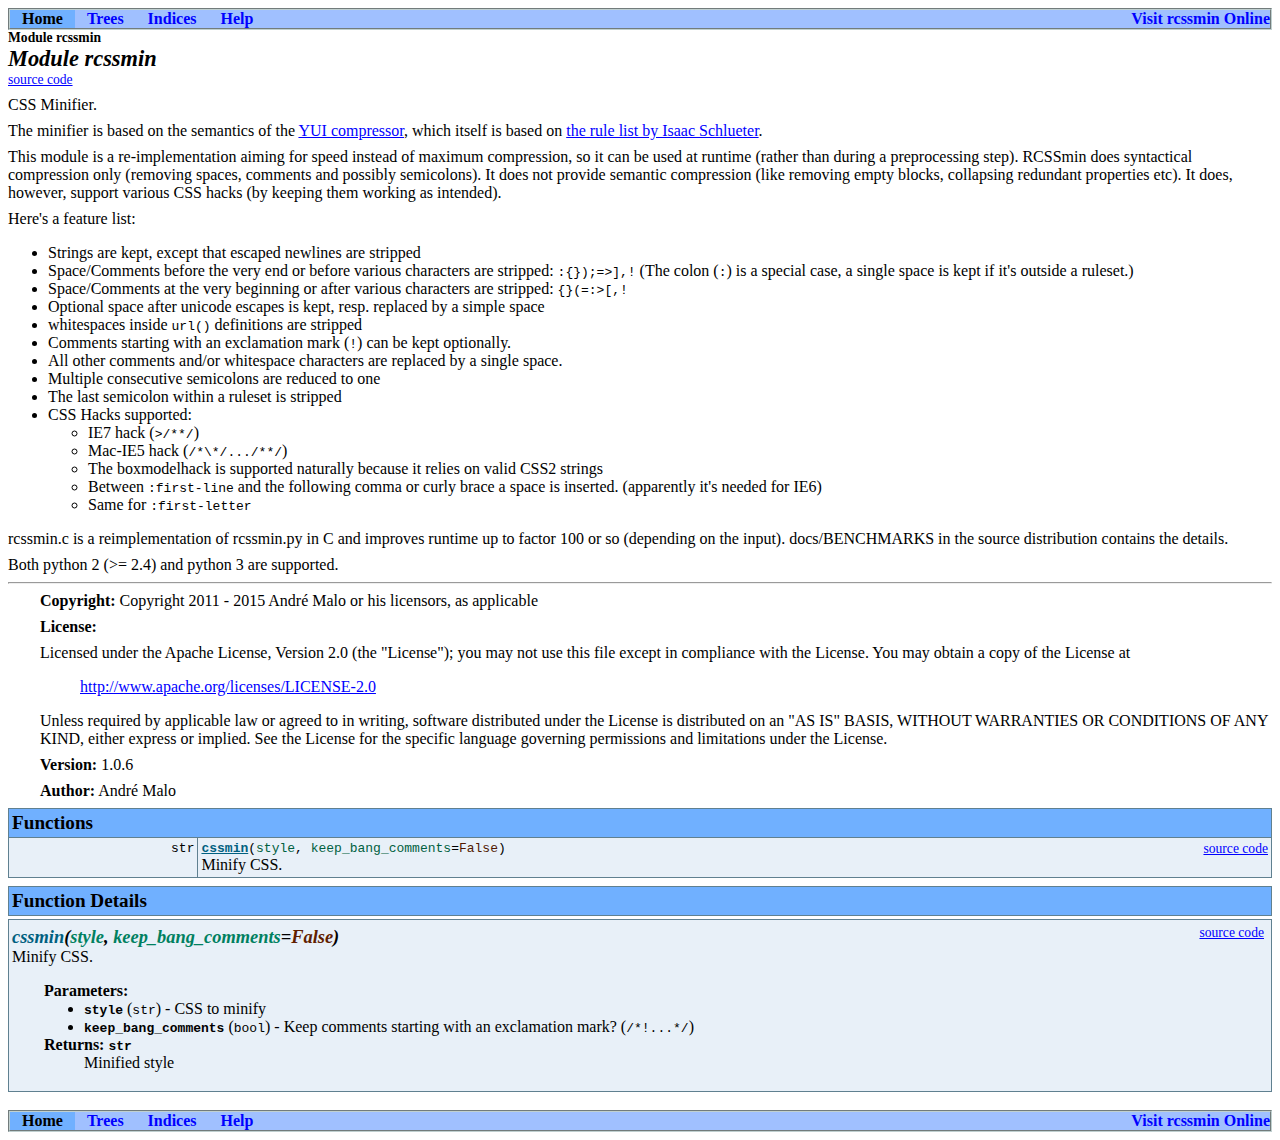
<file: share/doc/rcssmin/apidoc/index.html>
<?xml version="1.0" encoding="ascii"?>
<!DOCTYPE html PUBLIC "-//W3C//DTD XHTML 1.0 Transitional//EN"
          "DTD/xhtml1-transitional.dtd">
<html xmlns="http://www.w3.org/1999/xhtml" xml:lang="en" lang="en">
<head>
  <title>rcssmin</title>
  <link rel="stylesheet" href="epydoc.css" type="text/css" />
  <script type="text/javascript" src="epydoc.js"></script>
</head>

<body bgcolor="white" text="black" link="blue" vlink="#204080"
      alink="#204080">
<!-- ==================== NAVIGATION BAR ==================== -->
<table class="navbar" border="0" width="100%" cellpadding="0"
       bgcolor="#a0c0ff" cellspacing="0">
  <tr valign="middle">
  <!-- Home link -->
      <th bgcolor="#70b0f0" class="navbar-select"
          >&nbsp;&nbsp;&nbsp;Home&nbsp;&nbsp;&nbsp;</th>

  <!-- Tree link -->
      <th>&nbsp;&nbsp;&nbsp;<a
        href="module-tree.html">Trees</a>&nbsp;&nbsp;&nbsp;</th>

  <!-- Index link -->
      <th>&nbsp;&nbsp;&nbsp;<a
        href="identifier-index.html">Indices</a>&nbsp;&nbsp;&nbsp;</th>

  <!-- Help link -->
      <th>&nbsp;&nbsp;&nbsp;<a
        href="help.html">Help</a>&nbsp;&nbsp;&nbsp;</th>

  <!-- Project homepage -->
      <th class="navbar" align="right" width="100%">
        <table border="0" cellpadding="0" cellspacing="0">
          <tr><th class="navbar" align="center"
            ><a href="http://opensource.perlig.de/rcssmin/" target="_top">Visit rcssmin Online</a></th>
          </tr></table></th>
  </tr>
</table>
<table width="100%" cellpadding="0" cellspacing="0">
  <tr valign="top">
    <td width="100%">
      <span class="breadcrumbs">
        Module&nbsp;rcssmin
      </span>
    </td>
    <td>
      <table cellpadding="0" cellspacing="0">
        <!-- hide/show private -->
      </table>
    </td>
  </tr>
</table>
<!-- ==================== MODULE DESCRIPTION ==================== -->
<h1 class="epydoc">Module rcssmin</h1><p class="nomargin-top"><span class="codelink"><a href="rcssmin-pysrc.html">source&nbsp;code</a></span></p>
<p>CSS Minifier.</p>
<p>The minifier is based on the semantics of the <a class="rst-reference external" href="https://github.com/yui/yuicompressor/" target="_top">YUI compressor</a>, which
itself is based on <a class="rst-reference external" href="https://github.com/isaacs/cssmin/" target="_top">the rule list by Isaac Schlueter</a>.</p>
<p>This module is a re-implementation aiming for speed instead of maximum
compression, so it can be used at runtime (rather than during a preprocessing
step). RCSSmin does syntactical compression only (removing spaces, comments
and possibly semicolons). It does not provide semantic compression (like
removing empty blocks, collapsing redundant properties etc). It does, however,
support various CSS hacks (by keeping them working as intended).</p>
<p>Here's a feature list:</p>
<ul class="rst-simple">
<li>Strings are kept, except that escaped newlines are stripped</li>
<li>Space/Comments before the very end or before various characters are
stripped: <tt class="rst-docutils literal"><span class="pre">:{});=&gt;],!</span></tt> (The colon (<tt class="rst-docutils literal">:</tt>) is a special case, a single
space is kept if it's outside a ruleset.)</li>
<li>Space/Comments at the very beginning or after various characters are
stripped: <tt class="rst-docutils literal"><span class="pre">{}(=:&gt;[,!</span></tt></li>
<li>Optional space after unicode escapes is kept, resp. replaced by a simple
space</li>
<li>whitespaces inside <tt class="rst-docutils literal">url()</tt> definitions are stripped</li>
<li>Comments starting with an exclamation mark (<tt class="rst-docutils literal">!</tt>) can be kept optionally.</li>
<li>All other comments and/or whitespace characters are replaced by a single
space.</li>
<li>Multiple consecutive semicolons are reduced to one</li>
<li>The last semicolon within a ruleset is stripped</li>
<li>CSS Hacks supported:<ul>
<li>IE7 hack (<tt class="rst-docutils literal"><span class="pre">&gt;/**/</span></tt>)</li>
<li>Mac-IE5 hack (<tt class="rst-docutils literal"><span class="pre">/*\*/.../**/</span></tt>)</li>
<li>The boxmodelhack is supported naturally because it relies on valid CSS2
strings</li>
<li>Between <tt class="rst-docutils literal"><span class="pre">:first-line</span></tt> and the following comma or curly brace a space is
inserted. (apparently it's needed for IE6)</li>
<li>Same for <tt class="rst-docutils literal"><span class="pre">:first-letter</span></tt></li>
</ul>
</li>
</ul>
<p>rcssmin.c is a reimplementation of rcssmin.py in C and improves runtime up to
factor 100 or so (depending on the input). docs/BENCHMARKS in the source
distribution contains the details.</p>
<p>Both python 2 (&gt;= 2.4) and python 3 are supported.</p>

<hr />
<div class="fields">      <p><strong>Copyright:</strong>
        Copyright 2011 - 2015
Andr&#233; Malo or his licensors, as applicable
      </p>
      <p><strong>License:</strong>
        <p>Licensed under the Apache License, Version 2.0 (the &quot;License&quot;);
you may not use this file except in compliance with the License.
You may obtain a copy of the License at</p>
<blockquote>
<a class="rst-reference external" href="http://www.apache.org/licenses/LICENSE-2.0" target="_top">http://www.apache.org/licenses/LICENSE-2.0</a></blockquote>
<p>Unless required by applicable law or agreed to in writing, software
distributed under the License is distributed on an &quot;AS IS&quot; BASIS,
WITHOUT WARRANTIES OR CONDITIONS OF ANY KIND, either express or implied.
See the License for the specific language governing permissions and
limitations under the License.</p>
      </p>
      <p><strong>Version:</strong>
        1.0.6
      </p>
      <p><strong>Author:</strong>
        Andr&#233; Malo
      </p>
</div><!-- ==================== FUNCTIONS ==================== -->
<a name="section-Functions"></a>
<table class="summary" border="1" cellpadding="3"
       cellspacing="0" width="100%" bgcolor="white">
<tr bgcolor="#70b0f0" class="table-header">
  <td align="left" colspan="2" class="table-header">
    <span class="table-header">Functions</span></td>
</tr>
<tr>
    <td width="15%" align="right" valign="top" class="summary">
      <span class="summary-type"><tt class="rst-docutils literal">str</tt></span>
    </td><td class="summary">
      <table width="100%" cellpadding="0" cellspacing="0" border="0">
        <tr>
          <td><span class="summary-sig"><a href="rcssmin-module.html#cssmin" class="summary-sig-name">cssmin</a>(<span class="summary-sig-arg">style</span>,
        <span class="summary-sig-arg">keep_bang_comments</span>=<span class="summary-sig-default">False</span>)</span><br />
      Minify CSS.</td>
          <td align="right" valign="top">
            <span class="codelink"><a href="rcssmin-pysrc.html#cssmin">source&nbsp;code</a></span>
            
          </td>
        </tr>
      </table>
      
    </td>
  </tr>
</table>
<!-- ==================== FUNCTION DETAILS ==================== -->
<a name="section-FunctionDetails"></a>
<table class="details" border="1" cellpadding="3"
       cellspacing="0" width="100%" bgcolor="white">
<tr bgcolor="#70b0f0" class="table-header">
  <td align="left" colspan="2" class="table-header">
    <span class="table-header">Function Details</span></td>
</tr>
</table>
<a name="cssmin"></a>
<div>
<table class="details" border="1" cellpadding="3"
       cellspacing="0" width="100%" bgcolor="white">
<tr><td>
  <table width="100%" cellpadding="0" cellspacing="0" border="0">
  <tr valign="top"><td>
  <h3 class="epydoc"><span class="sig"><span class="sig-name">cssmin</span>(<span class="sig-arg">style</span>,
        <span class="sig-arg">keep_bang_comments</span>=<span class="sig-default">False</span>)</span>
  </h3>
  </td><td align="right" valign="top"
    ><span class="codelink"><a href="rcssmin-pysrc.html#cssmin">source&nbsp;code</a></span>&nbsp;
    </td>
  </tr></table>
  
  Minify CSS.
  <dl class="fields">
    <dt>Parameters:</dt>
    <dd><ul class="nomargin-top">
        <li><strong class="pname"><code>style</code></strong> (<tt class="rst-docutils literal">str</tt>) - CSS to minify</li>
        <li><strong class="pname"><code>keep_bang_comments</code></strong> (<tt class="rst-docutils literal">bool</tt>) - Keep comments starting with an exclamation mark? (<tt class="rst-docutils literal"><span class="pre">/*!...*/</span></tt>)</li>
    </ul></dd>
    <dt>Returns: <tt class="rst-docutils literal">str</tt></dt>
        <dd>Minified style</dd>
  </dl>
</td></tr></table>
</div>
<br />
<!-- ==================== NAVIGATION BAR ==================== -->
<table class="navbar" border="0" width="100%" cellpadding="0"
       bgcolor="#a0c0ff" cellspacing="0">
  <tr valign="middle">
  <!-- Home link -->
      <th bgcolor="#70b0f0" class="navbar-select"
          >&nbsp;&nbsp;&nbsp;Home&nbsp;&nbsp;&nbsp;</th>

  <!-- Tree link -->
      <th>&nbsp;&nbsp;&nbsp;<a
        href="module-tree.html">Trees</a>&nbsp;&nbsp;&nbsp;</th>

  <!-- Index link -->
      <th>&nbsp;&nbsp;&nbsp;<a
        href="identifier-index.html">Indices</a>&nbsp;&nbsp;&nbsp;</th>

  <!-- Help link -->
      <th>&nbsp;&nbsp;&nbsp;<a
        href="help.html">Help</a>&nbsp;&nbsp;&nbsp;</th>

  <!-- Project homepage -->
      <th class="navbar" align="right" width="100%">
        <table border="0" cellpadding="0" cellspacing="0">
          <tr><th class="navbar" align="center"
            ><a href="http://opensource.perlig.de/rcssmin/" target="_top">Visit rcssmin Online</a></th>
          </tr></table></th>
  </tr>
</table>

<script type="text/javascript">
  <!--
  // Private objects are initially displayed (because if
  // javascript is turned off then we want them to be
  // visible); but by default, we want to hide them.  So hide
  // them unless we have a cookie that says to show them.
  checkCookie();
  // -->
</script>
</body>
</html>
</file>
<file: share/doc/rcssmin/apidoc/epydoc.css>
/* Epydoc CSS Stylesheet
 *
 * This stylesheet can be used to customize the appearance of epydoc's
 * HTML output.
 *
 */

/* Default Colors & Styles
 *   - Set the default foreground & background color with 'body'; and 
 *     link colors with 'a:link' and 'a:visited'.
 *   - Use bold for decision list terms.
 *   - The heading styles defined here are used for headings *within*
 *     docstring descriptions.  All headings used by epydoc itself use
 *     either class='epydoc' or class='toc' (CSS styles for both
 *     defined below).
 */
body                        { background: #ffffff; color: #000000; }
p                           { margin-top: 0.5em; margin-bottom: 0.5em; }
a:link                      { color: #0000ff; }
a:visited                   { color: #204080; }
dt                          { font-weight: bold; }
h1                          { font-size: +140%; font-style: italic;
                              font-weight: bold; }
h2                          { font-size: +125%; font-style: italic;
                              font-weight: bold; }
h3                          { font-size: +110%; font-style: italic;
                              font-weight: normal; }
code                        { font-size: 100%; }
/* N.B.: class, not pseudoclass */
a.link                      { font-family: monospace; }
 
/* Page Header & Footer
 *   - The standard page header consists of a navigation bar (with
 *     pointers to standard pages such as 'home' and 'trees'); a
 *     breadcrumbs list, which can be used to navigate to containing
 *     classes or modules; options links, to show/hide private
 *     variables and to show/hide frames; and a page title (using
 *     <h1>).  The page title may be followed by a link to the
 *     corresponding source code (using 'span.codelink').
 *   - The footer consists of a navigation bar, a timestamp, and a
 *     pointer to epydoc's homepage.
 */ 
h1.epydoc                   { margin: 0; font-size: +140%; font-weight: bold; }
h2.epydoc                   { font-size: +130%; font-weight: bold; }
h3.epydoc                   { font-size: +115%; font-weight: bold;
                              margin-top: 0.2em; }
td h3.epydoc                { font-size: +115%; font-weight: bold;
                              margin-bottom: 0; }
table.navbar                { background: #a0c0ff; color: #000000;
                              border: 2px groove #c0d0d0; }
table.navbar table          { color: #000000; }
th.navbar-select            { background: #70b0ff;
                              color: #000000; } 
table.navbar a              { text-decoration: none; }  
table.navbar a:link         { color: #0000ff; }
table.navbar a:visited      { color: #204080; }
span.breadcrumbs            { font-size: 85%; font-weight: bold; }
span.options                { font-size: 70%; }
span.codelink               { font-size: 85%; }
td.footer                   { font-size: 85%; }

/* Table Headers
 *   - Each summary table and details section begins with a 'header'
 *     row.  This row contains a section title (marked by
 *     'span.table-header') as well as a show/hide private link
 *     (marked by 'span.options', defined above).
 *   - Summary tables that contain user-defined groups mark those
 *     groups using 'group header' rows.
 */
td.table-header             { background: #70b0ff; color: #000000;
                              border: 1px solid #608090; }
td.table-header table       { color: #000000; }
td.table-header table a:link      { color: #0000ff; }
td.table-header table a:visited   { color: #204080; }
span.table-header           { font-size: 120%; font-weight: bold; }
th.group-header             { background: #c0e0f8; color: #000000;
                              text-align: left; font-style: italic; 
                              font-size: 115%; 
                              border: 1px solid #608090; }

/* Summary Tables (functions, variables, etc)
 *   - Each object is described by a single row of the table with
 *     two cells.  The left cell gives the object's type, and is
 *     marked with 'code.summary-type'.  The right cell gives the
 *     object's name and a summary description.
 *   - CSS styles for the table's header and group headers are
 *     defined above, under 'Table Headers'
 */
table.summary               { border-collapse: collapse;
                              background: #e8f0f8; color: #000000;
                              border: 1px solid #608090;
                              margin-bottom: 0.5em; }
td.summary                  { border: 1px solid #608090; }
code.summary-type           { font-size: 85%; }
table.summary a:link        { color: #0000ff; }
table.summary a:visited     { color: #204080; }


/* Details Tables (functions, variables, etc)
 *   - Each object is described in its own div.
 *   - A single-row summary table w/ table-header is used as
 *     a header for each details section (CSS style for table-header
 *     is defined above, under 'Table Headers').
 */
table.details               { border-collapse: collapse;
                              background: #e8f0f8; color: #000000;
                              border: 1px solid #608090;
                              margin: .2em 0 0 0; }
table.details table         { color: #000000; }
table.details a:link        { color: #0000ff; }
table.details a:visited     { color: #204080; }

/* Fields */
dl.fields                   { margin-left: 2em; margin-top: 1em;
                              margin-bottom: 1em; }
dl.fields dd ul             { margin-left: 0em; padding-left: 0em; }
dl.fields dd ul li ul       { margin-left: 2em; padding-left: 0em; }
div.fields                  { margin-left: 2em; }
div.fields p                { margin-bottom: 0.5em; }

/* Index tables (identifier index, term index, etc)
 *   - link-index is used for indices containing lists of links
 *     (namely, the identifier index & term index).
 *   - index-where is used in link indices for the text indicating
 *     the container/source for each link.
 *   - metadata-index is used for indices containing metadata
 *     extracted from fields (namely, the bug index & todo index).
 */
table.link-index            { border-collapse: collapse;
                              background: #e8f0f8; color: #000000;
                              border: 1px solid #608090; }
td.link-index               { border-width: 0px; }
table.link-index a:link     { color: #0000ff; }
table.link-index a:visited  { color: #204080; }
span.index-where            { font-size: 70%; }
table.metadata-index        { border-collapse: collapse;
                              background: #e8f0f8; color: #000000;
                              border: 1px solid #608090; 
                              margin: .2em 0 0 0; }
td.metadata-index           { border-width: 1px; border-style: solid; }
table.metadata-index a:link { color: #0000ff; }
table.metadata-index a:visited  { color: #204080; }

/* Function signatures
 *   - sig* is used for the signature in the details section.
 *   - .summary-sig* is used for the signature in the summary 
 *     table, and when listing property accessor functions.
 * */
.sig-name                   { color: #006080; }
.sig-arg                    { color: #008060; }
.sig-default                { color: #602000; }
.summary-sig                { font-family: monospace; }
.summary-sig-name           { color: #006080; font-weight: bold; }
table.summary a.summary-sig-name:link
                            { color: #006080; font-weight: bold; }
table.summary a.summary-sig-name:visited
                            { color: #006080; font-weight: bold; }
.summary-sig-arg            { color: #006040; }
.summary-sig-default        { color: #501800; }

/* Subclass list
 */
ul.subclass-list { display: inline; }
ul.subclass-list li { display: inline; }

/* To render variables, classes etc. like functions */
table.summary .summary-name { color: #006080; font-weight: bold;
                              font-family: monospace; }
table.summary
     a.summary-name:link    { color: #006080; font-weight: bold;
                              font-family: monospace; }
table.summary
    a.summary-name:visited  { color: #006080; font-weight: bold;
                              font-family: monospace; }

/* Variable values
 *   - In the 'variable details' sections, each varaible's value is
 *     listed in a 'pre.variable' box.  The width of this box is
 *     restricted to 80 chars; if the value's repr is longer than
 *     this it will be wrapped, using a backslash marked with
 *     class 'variable-linewrap'.  If the value's repr is longer
 *     than 3 lines, the rest will be ellided; and an ellipsis
 *     marker ('...' marked with 'variable-ellipsis') will be used.
 *   - If the value is a string, its quote marks will be marked
 *     with 'variable-quote'.
 *   - If the variable is a regexp, it is syntax-highlighted using
 *     the re* CSS classes.
 */
pre.variable                { padding: .5em; margin: 0;
                              background: #dce4ec; color: #000000;
                              border: 1px solid #708890; }
.variable-linewrap          { color: #604000; font-weight: bold; }
.variable-ellipsis          { color: #604000; font-weight: bold; }
.variable-quote             { color: #604000; font-weight: bold; }
.variable-group             { color: #008000; font-weight: bold; }
.variable-op                { color: #604000; font-weight: bold; }
.variable-string            { color: #006030; }
.variable-unknown           { color: #a00000; font-weight: bold; }
.re                         { color: #000000; }
.re-char                    { color: #006030; }
.re-op                      { color: #600000; }
.re-group                   { color: #003060; }
.re-ref                     { color: #404040; }

/* Base tree
 *   - Used by class pages to display the base class hierarchy.
 */
pre.base-tree               { font-size: 80%; margin: 0; }

/* Frames-based table of contents headers
 *   - Consists of two frames: one for selecting modules; and
 *     the other listing the contents of the selected module.
 *   - h1.toc is used for each frame's heading
 *   - h2.toc is used for subheadings within each frame.
 */
h1.toc                      { text-align: center; font-size: 105%;
                              margin: 0; font-weight: bold;
                              padding: 0; }
h2.toc                      { font-size: 100%; font-weight: bold; 
                              margin: 0.5em 0 0 -0.3em; }

/* Syntax Highlighting for Source Code
 *   - doctest examples are displayed in a 'pre.py-doctest' block.
 *     If the example is in a details table entry, then it will use
 *     the colors specified by the 'table pre.py-doctest' line.
 *   - Source code listings are displayed in a 'pre.py-src' block.
 *     Each line is marked with 'span.py-line' (used to draw a line
 *     down the left margin, separating the code from the line
 *     numbers).  Line numbers are displayed with 'span.py-lineno'.
 *     The expand/collapse block toggle button is displayed with
 *     'a.py-toggle' (Note: the CSS style for 'a.py-toggle' should not
 *     modify the font size of the text.)
 *   - If a source code page is opened with an anchor, then the
 *     corresponding code block will be highlighted.  The code
 *     block's header is highlighted with 'py-highlight-hdr'; and
 *     the code block's body is highlighted with 'py-highlight'.
 *   - The remaining py-* classes are used to perform syntax
 *     highlighting (py-string for string literals, py-name for names,
 *     etc.)
 */
pre.py-doctest              { padding: .5em; margin: 1em;
                              background: #e8f0f8; color: #000000;
                              border: 1px solid #708890; }
table pre.py-doctest        { background: #dce4ec;
                              color: #000000; }
pre.py-src                  { border: 2px solid #000000; 
                              background: #f0f0f0; color: #000000; }
.py-line                    { border-left: 2px solid #000000; 
                              margin-left: .2em; padding-left: .4em; }
.py-lineno                  { font-style: italic; font-size: 90%;
                              padding-left: .5em; }
a.py-toggle                 { text-decoration: none; }
div.py-highlight-hdr        { border-top: 2px solid #000000;
                              border-bottom: 2px solid #000000;
                              background: #d8e8e8; }
div.py-highlight            { border-bottom: 2px solid #000000;
                              background: #d0e0e0; }
.py-prompt                  { color: #005050; font-weight: bold;}
.py-more                    { color: #005050; font-weight: bold;}
.py-string                  { color: #006030; }
.py-comment                 { color: #003060; }
.py-keyword                 { color: #600000; }
.py-output                  { color: #404040; }
.py-name                    { color: #000050; }
.py-name:link               { color: #000050 !important; }
.py-name:visited            { color: #000050 !important; }
.py-number                  { color: #005000; }
.py-defname                 { color: #000060; font-weight: bold; }
.py-def-name                { color: #000060; font-weight: bold; }
.py-base-class              { color: #000060; }
.py-param                   { color: #000060; }
.py-docstring               { color: #006030; }
.py-decorator               { color: #804020; }
/* Use this if you don't want links to names underlined: */
/*a.py-name                   { text-decoration: none; }*/

/* Graphs & Diagrams
 *   - These CSS styles are used for graphs & diagrams generated using
 *     Graphviz dot.  'img.graph-without-title' is used for bare
 *     diagrams (to remove the border created by making the image
 *     clickable).
 */
img.graph-without-title     { border: none; }
img.graph-with-title        { border: 1px solid #000000; }
span.graph-title            { font-weight: bold; }
span.graph-caption          { }

/* General-purpose classes
 *   - 'p.indent-wrapped-lines' defines a paragraph whose first line
 *     is not indented, but whose subsequent lines are.
 *   - The 'nomargin-top' class is used to remove the top margin (e.g.
 *     from lists).  The 'nomargin' class is used to remove both the
 *     top and bottom margin (but not the left or right margin --
 *     for lists, that would cause the bullets to disappear.)
 */
p.indent-wrapped-lines      { padding: 0 0 0 7em; text-indent: -7em; 
                              margin: 0; }
.nomargin-top               { margin-top: 0; }
.nomargin                   { margin-top: 0; margin-bottom: 0; }

/* HTML Log */
div.log-block               { padding: 0; margin: .5em 0 .5em 0;
                              background: #e8f0f8; color: #000000;
                              border: 1px solid #000000; }
div.log-error               { padding: .1em .3em .1em .3em; margin: 4px;
                              background: #ffb0b0; color: #000000;
                              border: 1px solid #000000; }
div.log-warning             { padding: .1em .3em .1em .3em; margin: 4px;
                              background: #ffffb0; color: #000000;
                              border: 1px solid #000000; }
div.log-info               { padding: .1em .3em .1em .3em; margin: 4px;
                              background: #b0ffb0; color: #000000;
                              border: 1px solid #000000; }
h2.log-hdr                  { background: #70b0ff; color: #000000;
                              margin: 0; padding: 0em 0.5em 0em 0.5em;
                              border-bottom: 1px solid #000000; font-size: 110%; }
p.log                       { font-weight: bold; margin: .5em 0 .5em 0; }
tr.opt-changed              { color: #000000; font-weight: bold; }
tr.opt-default              { color: #606060; }
pre.log                     { margin: 0; padding: 0; padding-left: 1em; }
</file>
